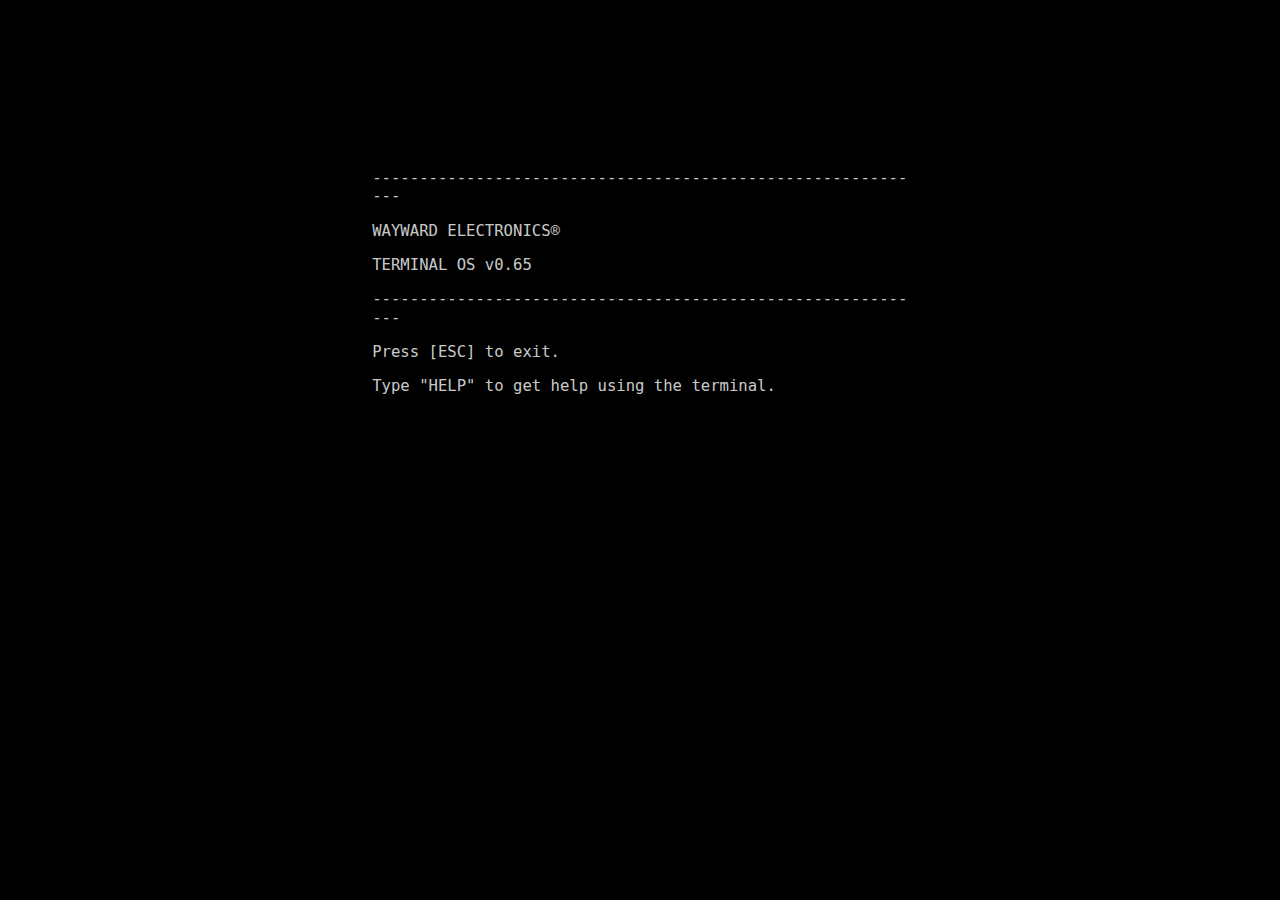
<file: terminal.html>
<!DOCTYPE html>
<html>
<head>
    <title>terminal Interface</title>
    <link rel="stylesheet" type="text/css" href="styleterminal.css">
</head>
<body>
    <div id="terminalContainer">
        <div class="terminal">
            <div class="scanline"></div>
            <div class="text" id="terminalOutput">
				<p>------------------------------------------------------------</p>
				<p>WAYWARD ELECTRONICS®</p>
                <p>TERMINAL OS v0.65</p>
                <p>------------------------------------------------------------</p>
				<p>Press [ESC] to exit.</p>
                <p>Type "HELP" to get help using the terminal.</p>
            </div>
            <input type="text" id="commandInput" onkeydown="if(event.keyCode == 13) processCommand();" autofocus>
        </div>
    </div>

    <script src="scriptterminal.js"></script>
</body>
</html>
</file>
<file: styleterminal.css>
* {
    box-sizing: border-box;
}

body {
    margin: 0;
    padding: 0;
    background-image: url('https://cdn.discordapp.com/attachments/1071425021504925757/1210970673048985621/termi.png?ex=65fef453&is=65ec7f53&hm=7581675cf25485768e30ab383a7785a30d3eaae8a9447f3319c8d7ba9dafe432&');
    background-size: cover;
    background-color: #000;
}

#terminalContainer {
    display: flex;
    align-items: center;
    justify-content: center;
    height: 100vh;
}

.terminal {
    border: 1px solid black;
    border-radius: 16px;
    width: 80%;
    max-width: 600px;
    height: 80%;
    max-height: 600px;
    display: flex;
    flex-direction: column;
    overflow: hidden;
    background-color: #000;
}

.scanline {
    margin-top: -40%;
    width: 100%;
    height: 60px;
    position: relative;
    pointer-events: none;
    animation: scan 12s linear 0s infinite;
    background: linear-gradient(to bottom, rgba(56, 112, 82, 0), rgba(56, 112, 82, 0.1)) !important;
}

.text {
    color: rgba(255, 255, 255, 0.8);
    padding: 2em;
	margin-top : 150px;
    font-family: monospace;
    font-size: 1.2em;
    line-height: 1.2;
    flex-grow: 1;
    overflow-y: scroll;
}

input#commandInput {
    width: 100%;
    padding: 0.5em;
    border: none;
    background-color: black;
    color: rgba(255, 255, 255, 0.8);
    font-family: monospace;
    font-size: 1.2em;
    outline: none;
}

input#commandInput:focus {
    outline: none;
}

ul.commandList {
    list-style-type: none;
    padding: 0;
    margin: 0;
    color: rgba(128, 255, 128, 0.8);
    font-family: monospace;
    font-size: 1.2em;
    line-height: 1.2;
    margin-top: 0.5em;
    margin-bottom: 1em;
    position: relative;
    z-index: 1;
}

ul.commandList li:before {
    content: "> ";
}

/* Animation scan */
@keyframes scan {
    from {
        transform: translateY(-10%);
    }
    to {
        transform: translateY(5000%);
    }
}
</file>
